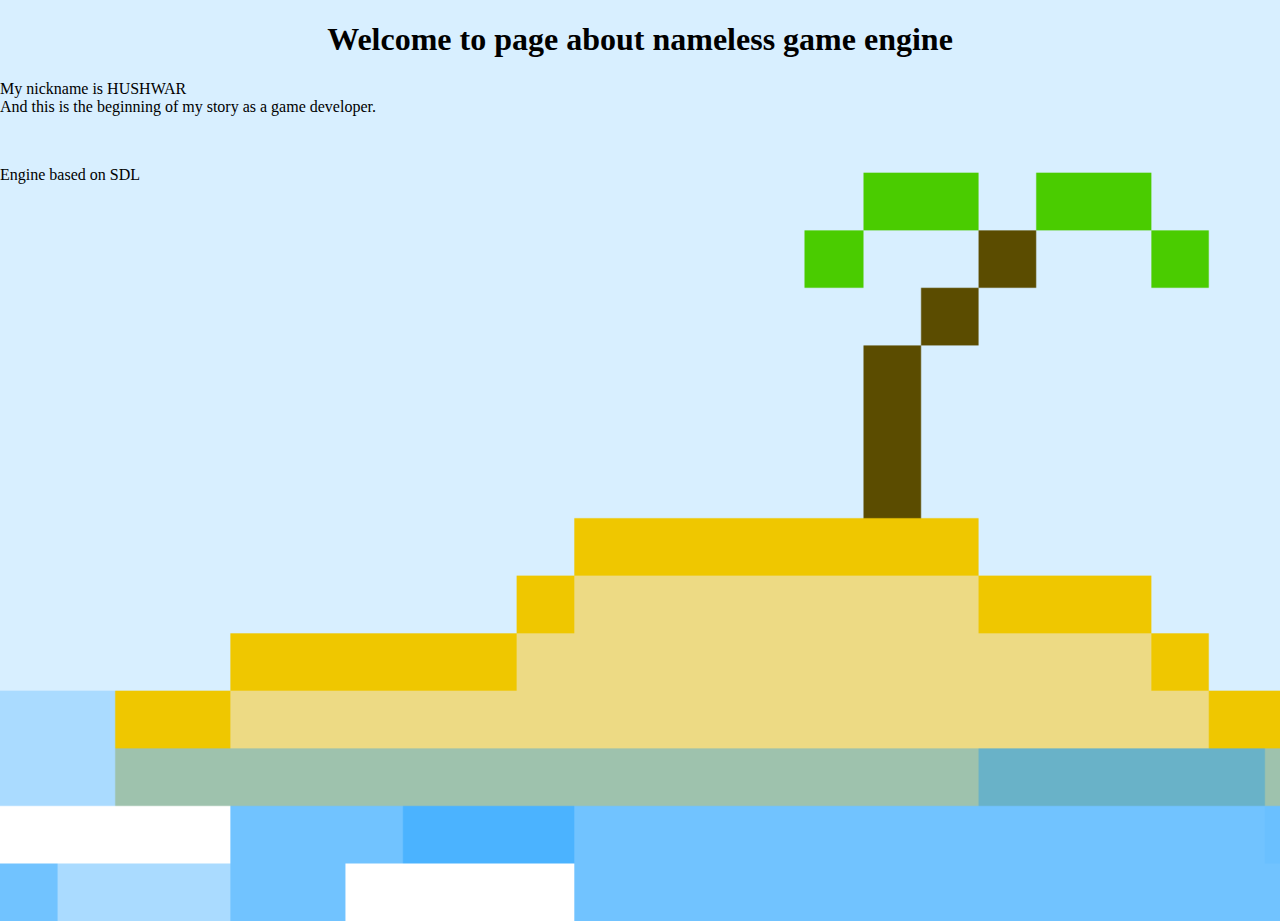
<file: index.html>
<!DOCTYPE html>
<html lang="en" >

<head>
  
  <meta charset="UTF-8">
  <title>Welcome to one of internet edge</title>  
      <link rel="stylesheet" href="./style.css">

</head>
  
<body text="#000000" bgcolor="#AADBFF" link="#000080" vlink="#0000CC" alink="#000080">
  
  <center><h1>Welcome to page about nameless game engine</h1></center>

  <p>My nickname is HUSHWAR<br>
  And this is the beginning of my story as a game developer.</p>
  <br>
  <p>Engine based on SDL</p>
</body>
</html>
</file>
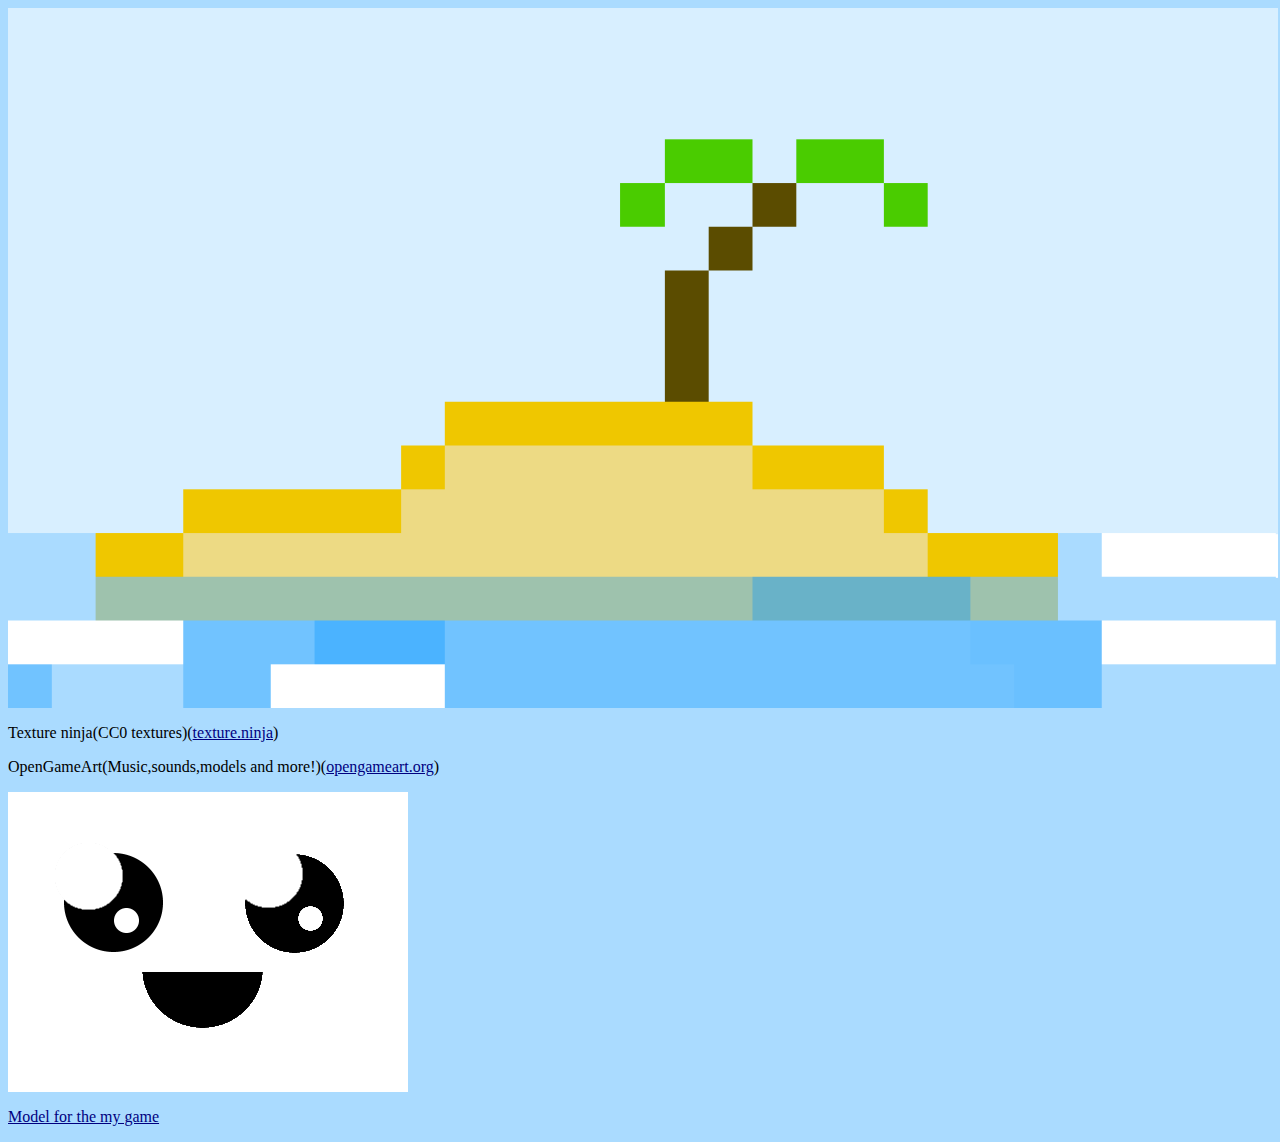
<file: collection.html>
<!DOCTYPE HTML PUBLIC "-//W3C//DTD HTML 4.01 Transitional//EN"
     "http://www.w3.org/TR/html4/transitional.dtd">
<html>
<head>
  <meta HTTP-EQUIV=CONTENT-TYPE CONTENT="text/html; charset=utf-8">
  <title>Collection of some links that I need</title>
</head>
<body text="#000000" bgcolor="#AADBFF" link="#000080" vlink="#0000CC" alink="#000080">
<center><img src="island.gif" width="1270" height="700" alt=""></center>
     <p>Texture ninja(CC0 textures)(<a href="https://texture.ninja/" target="_blank">texture.ninja</a>)</p>
     <p>OpenGameArt(Music,sounds,models and more!)(<a href="https://opengameart.org/" target="_blank">opengameart.org</a>)</p>
     <img src="images/smile.png">
     <p><a href="https://www.dropbox.com/s/x8i0pwm5obg8jbm/GameModels.rar?dl=0" target="_blank">Model for the my game</a></p>
</body>
</html>
</file>
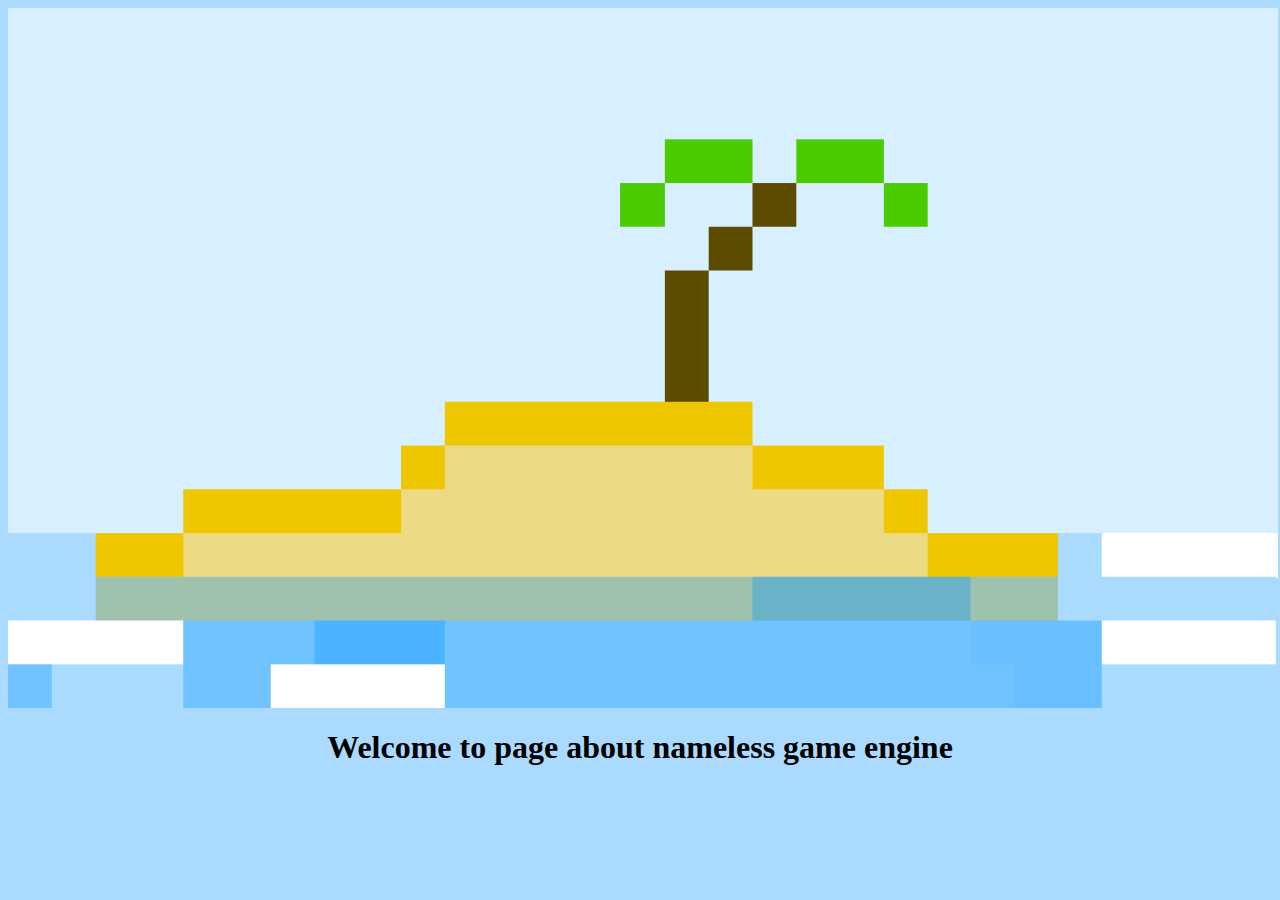
<file: dwadad.html>
<!DOCTYPE HTML PUBLIC "-//W3C//DTD HTML 4.01 Transitional//EN"
     "http://www.w3.org/TR/html4/transitional.dtd">
<html>
<head>
  <meta HTTP-EQUIV=CONTENT-TYPE CONTENT="text/html; charset=utf-8">
  <title>Just collection of things</title>
</head>
<body text="#000000" bgcolor="#AADBFF" link="#000080" vlink="#0000CC" alink="#000080">
<center><img src="island.gif" width="1270" height="700" alt=""></center>
<center><h1>Welcome to page about nameless game engine</h1></center>
</body>
</html>
</file>
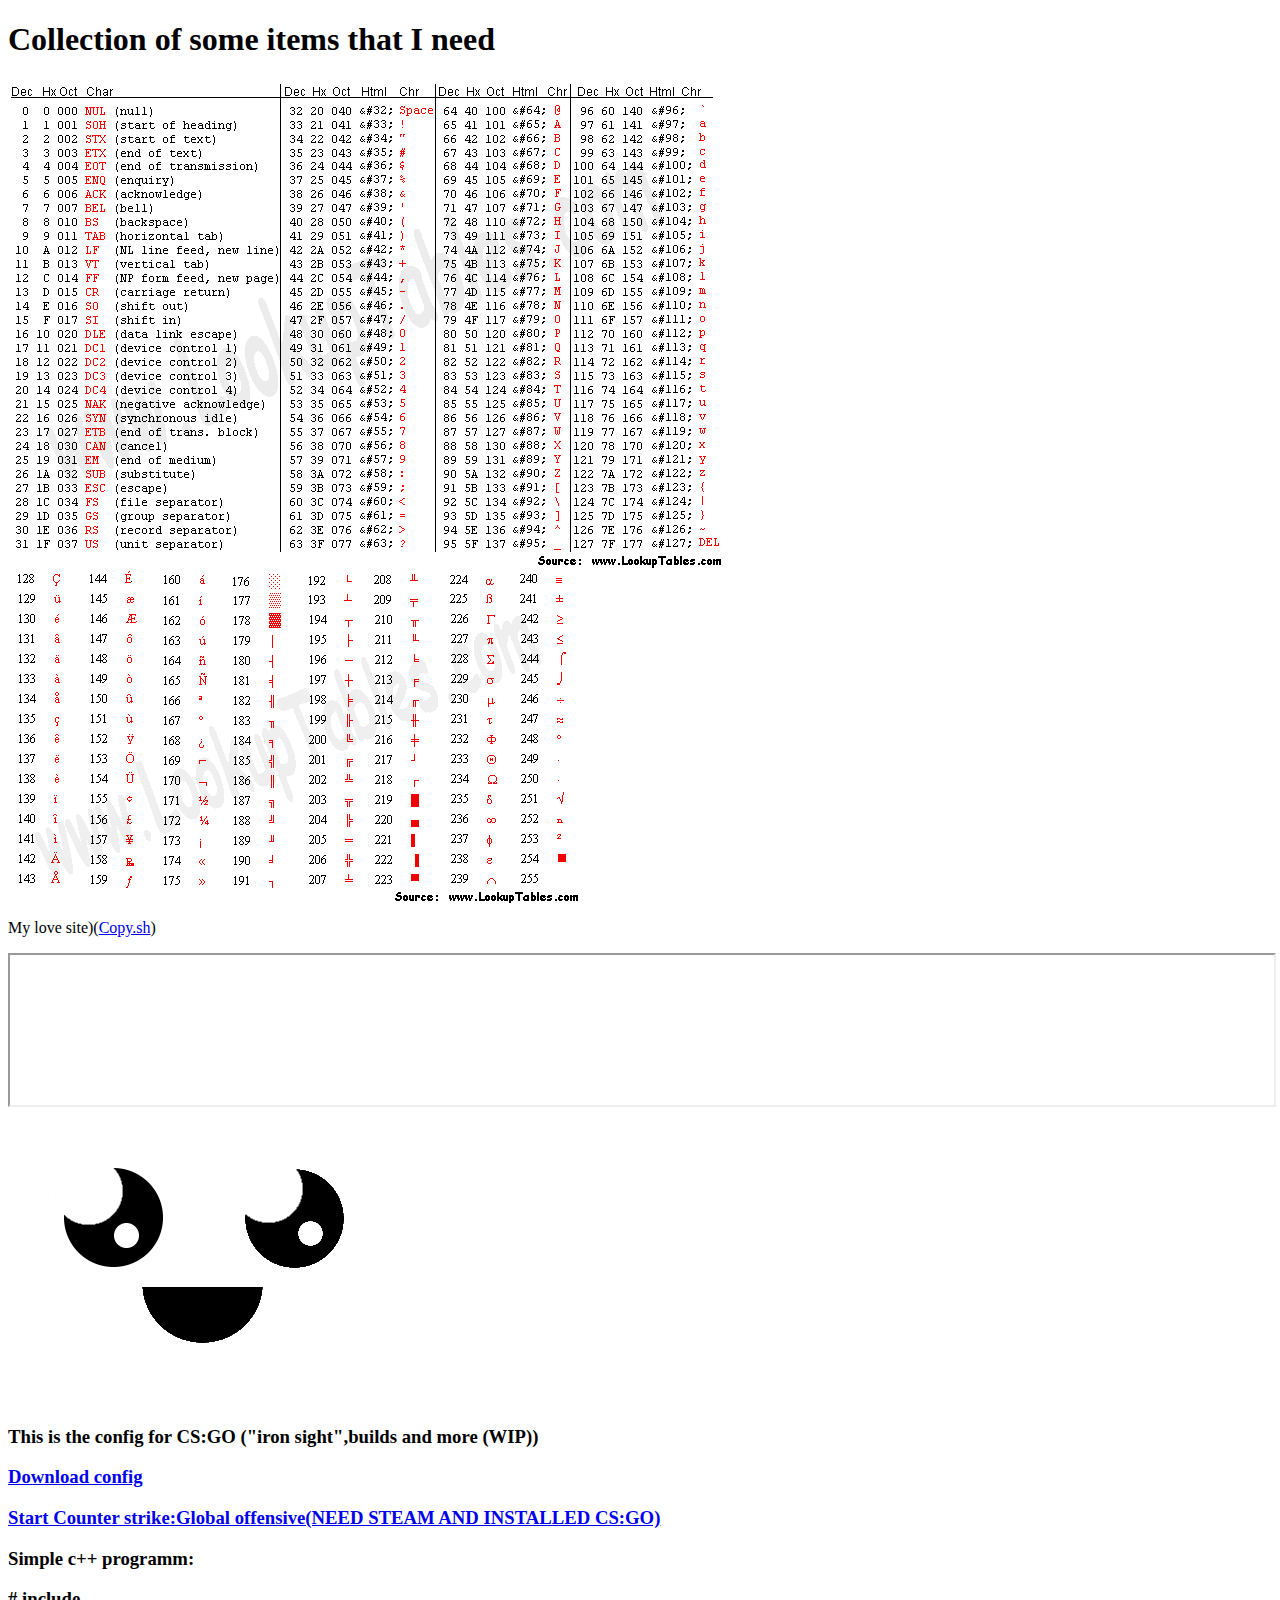
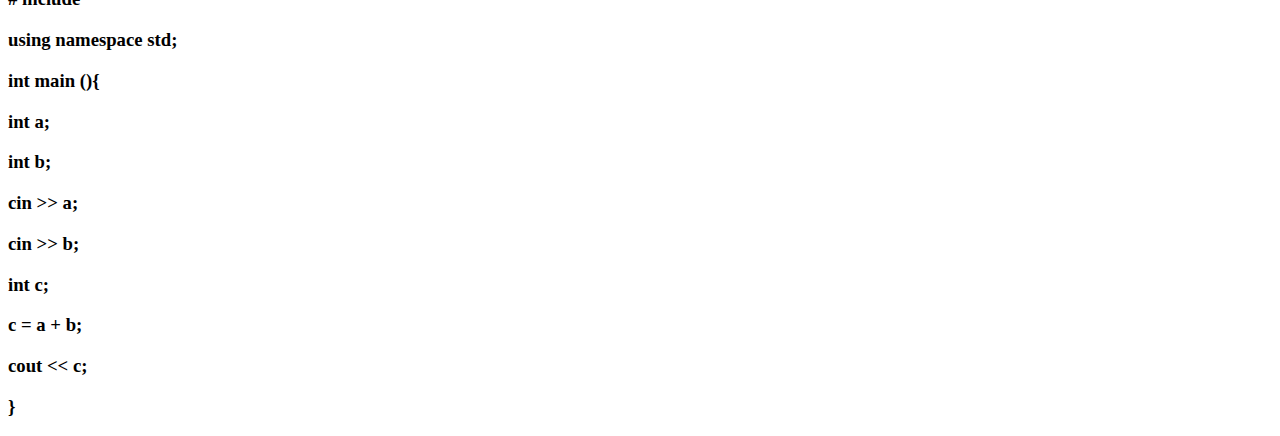
<file: index(WIP).html>
<!DOCTYPE HTML PUBLIC "-//W3C//DTD HTML 4.01 Transitional//EN" "http://www.w3.org/TR/html4/loose.dtd">
<html>
<head>
<meta http-equiv="Content-Type" content="text/html; charset=utf-8">
<title>Some sweet cookies</title>
</head>
<body>

<h1 id="header">Collection of some items that I need</h1>
<img src="images/asciifull.gif">
<img src="images/extend.gif">
<p>My love site)(<a href="http://copy.sh/">Copy.sh</a>)</p>
<iframe src="http://copy.sh/" style="width: 100%; height: 1000;"></iframe>
<img src="images/smile.png">
  <h3>This is the config for CS:GO ("iron sight",builds and more (WIP))<h3>
<p><a href="file/HushArmy.cfg">Download config</a></p>
<p> </p>
<p><a href="steam://rungameid/730">Start Counter strike:Global offensive(NEED STEAM AND INSTALLED CS:GO)</a></p>

<p>Simple c++ programm:</p>	  
<p># include <iostream></p>
<p>using namespace std;</p>
<p>int main (){</p>
<p>int a;</p>
<p>int b;</p>
<p>cin >> a;</p>
<p>cin >> b;</p>
<p>int c;</p>
<p>c = a + b;</p>
<p>cout << c;</p>
<p>}</p>

</body>
</html>
</file>
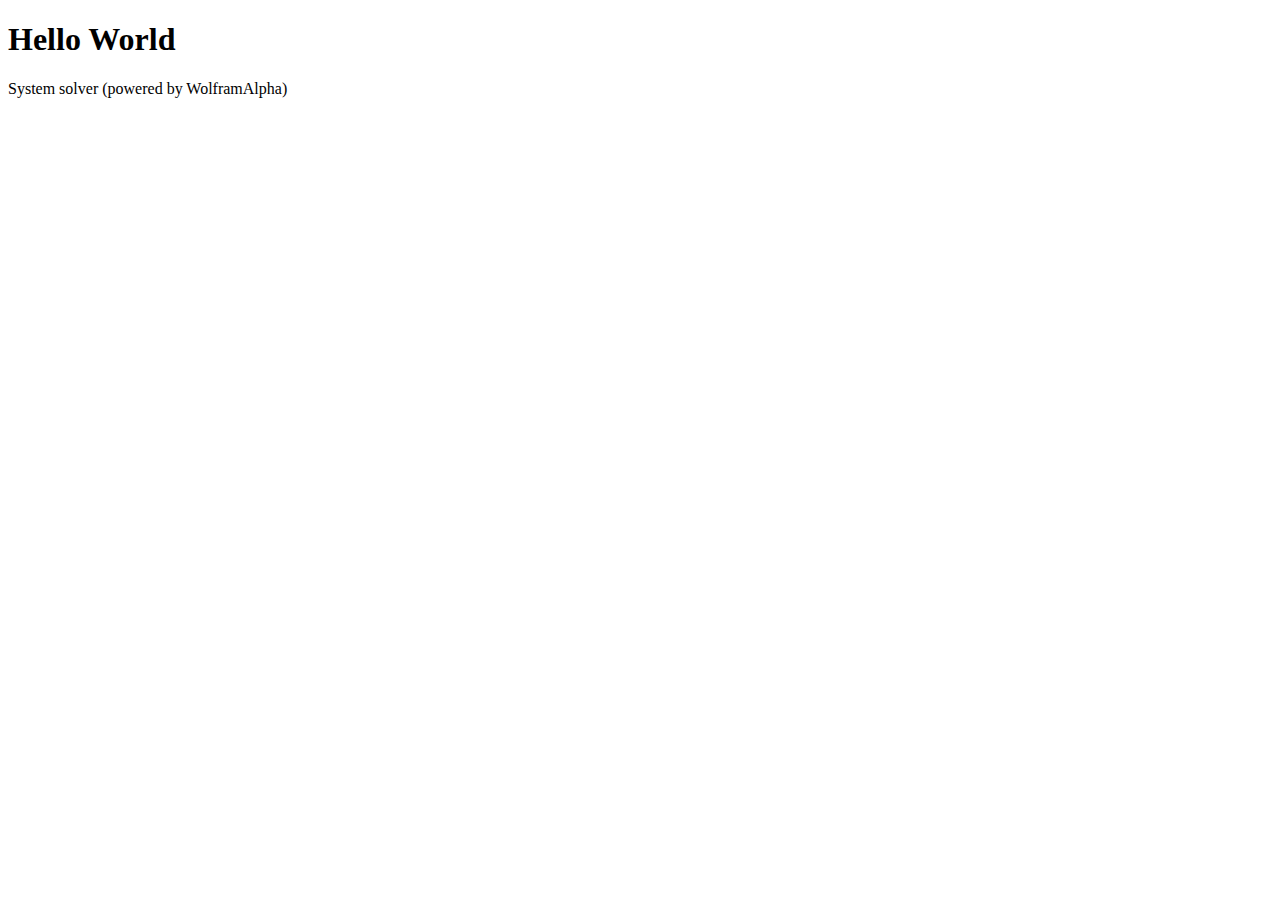
<file: index2.html>
<!DOCTYPE html>
<html>
<meta http-equiv="Content-Type" content="text/html; charset=utf-8">
<body>
  <title>Secret place</title>
  <h1>Hello World</h1>
  <p>System solver (powered by WolframAlpha)</p>
  <script type="text/javascript" id="WolframAlphaScriptae438682ce61743f90d4693c497621b7" src="//www.wolframalpha.com/widget/widget.jsp?id=ae438682ce61743f90d4693c497621b7"></script>
  </body>
</html>
</file>
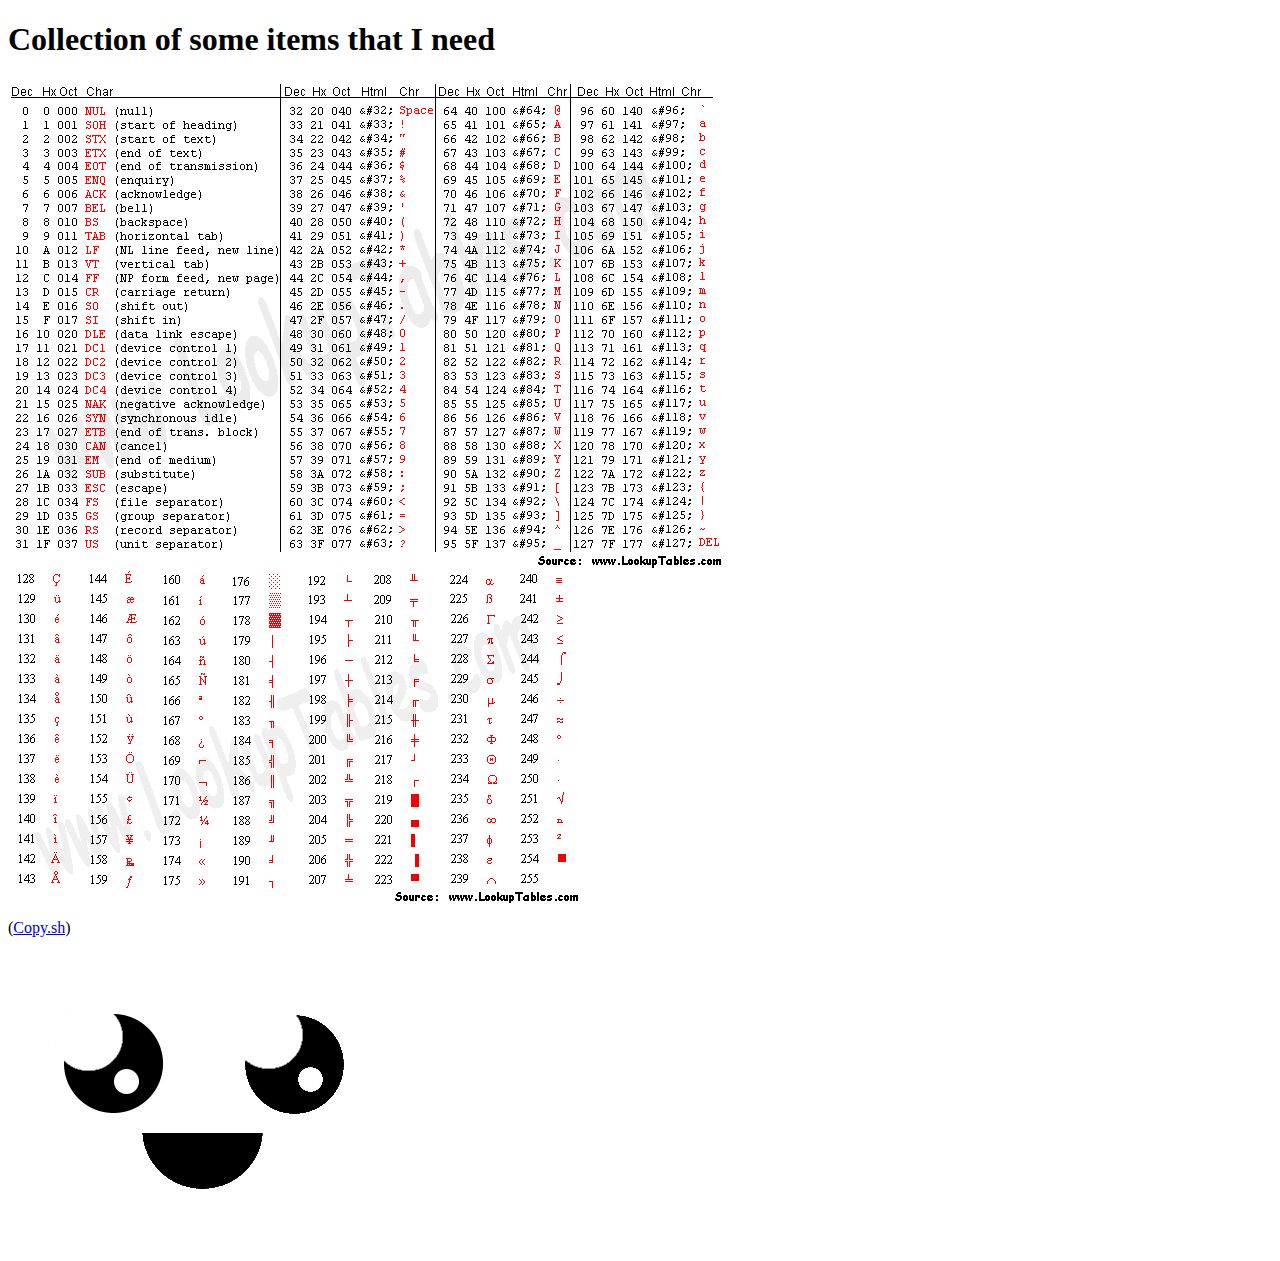
<file: index3.html>
<!DOCTYPE HTML PUBLIC "-//W3C//DTD HTML 4.01 Transitional//EN" "http://www.w3.org/TR/html4/loose.dtd">
<html>
<head>
<meta http-equiv="Content-Type" content="text/html; charset=utf-8">
<title>Some sweet cookies</title>
</head>
<body>

<h1 id="header">Collection of some items that I need</h1>
<img src="images/asciifull.gif">
<img src="images/extend.gif">
<p>(<a href="http://copy.sh/">Copy.sh</a>)</p>
<img src="images/smile.png">

</body>
</html>
</file>
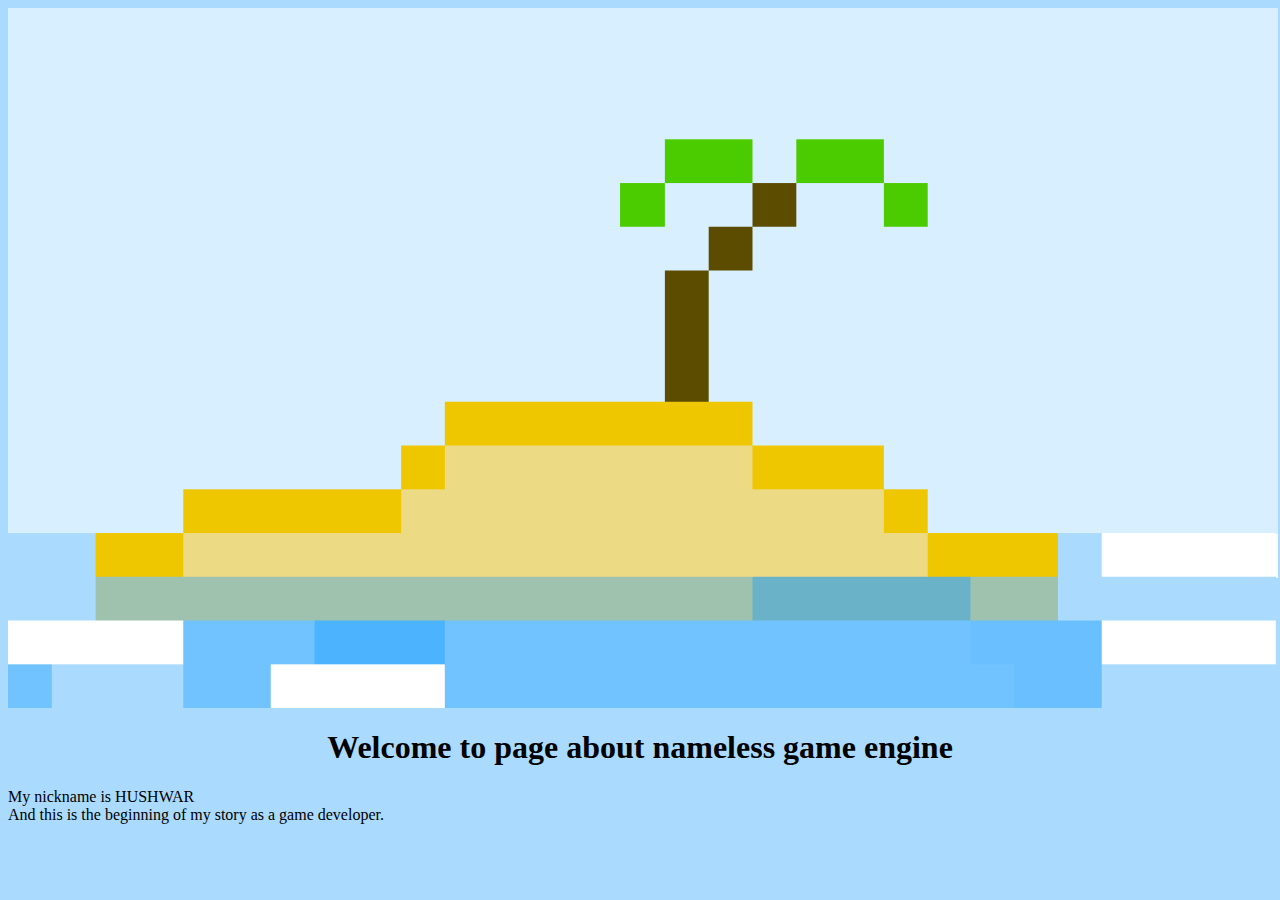
<file: index5.html>
<!DOCTYPE HTML PUBLIC "-//W3C//DTD HTML 4.01 Transitional//EN"
     "http://www.w3.org/TR/html4/transitional.dtd">
<html>
<head>
  <meta HTTP-EQUIV=CONTENT-TYPE CONTENT="text/html; charset=utf-8">
  <title>Welcome to one of internet edge</title>
</head>
<body text="#000000" bgcolor="#AADBFF" link="#000080" vlink="#0000CC" alink="#000080">
<center><img src="island.gif" width="1270" height="700" alt=""></center>
<center><h1>Welcome to page about nameless game engine</h1></center>

<p>My nickname is HUSHWAR<br>
And this is the beginning of my story as a game developer.</p>
</body>
</html>
</file>
<file: style.css>
body{
    background-image: url('island.gif');
    background-size: cover;
    
    
    
    height: 100vh;
    padding:0;
    margin:0;
}
</file>
